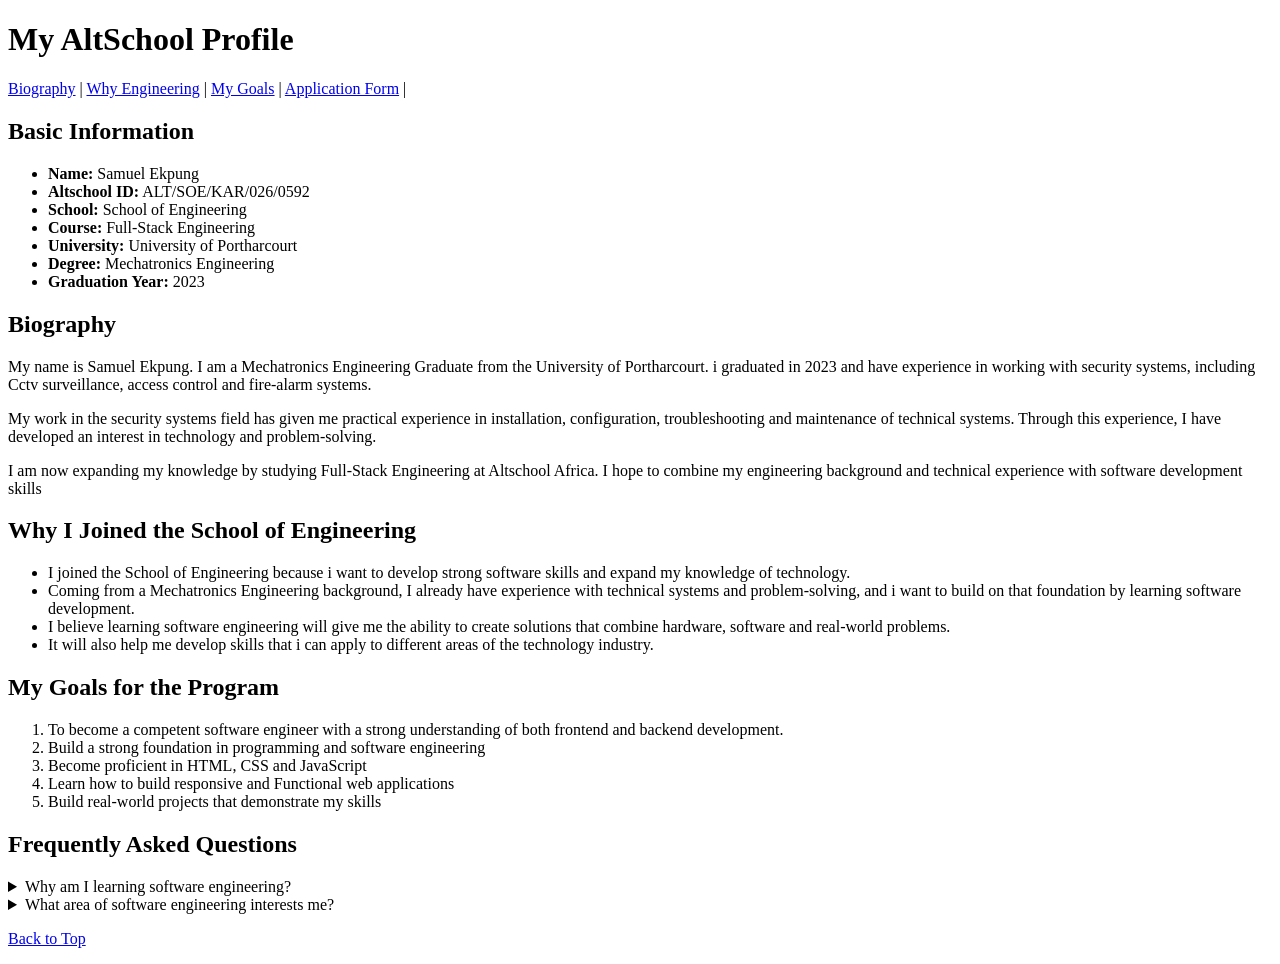
<file: index.html>
<!DOCTYPE html>
<html lang="en">
<head> 
<meta charset="UTF-8">
<title>my Altschool Profile</title>
</head>
   
    <body id="top">
<h1>My AltSchool Profile</h1>

    <nav aria-label="Main navigation">

    <a href="#Biography">Biography</a> |
    <a href="#why-engineering">Why Engineering</a> |
    <a href="#goals">My Goals</a> |
  <a href="form.html">Application Form</a> |

</nav>
<h2>Basic Information</h2>

<ul>
    <li><strong>Name:</strong> Samuel Ekpung</li>
    <li><strong>Altschool ID:</strong> ALT/SOE/KAR/026/0592</li>
    <li><strong>School:</strong> School of Engineering</li>
    <li><strong>Course:</strong> Full-Stack Engineering</li>
    <li><strong>University:</strong> University of Portharcourt</li>
    <li><strong>Degree:</strong> Mechatronics Engineering</li>
    <li><strong>Graduation Year:</strong> 2023</li>

</ul>
<section id="Biography">
<h2>Biography</h2>

<p>
    My name is Samuel Ekpung. I am a Mechatronics Engineering Graduate from the University of Portharcourt. 
    i graduated in 2023 and have experience in working with security systems, 
    including Cctv surveillance, access control and fire-alarm systems.
</p>
<p>
    My work in the security systems field has given me practical experience
    in installation, configuration, troubleshooting and maintenance of technical systems.
    Through this experience, I have developed an interest in technology and problem-solving.
</p>
<p>
    I am now expanding my knowledge by studying Full-Stack Engineering at Altschool Africa. 
    I hope to combine my engineering background and technical experience with software
    development skills
</p>
</section>
<section id="why-engineering">
    <h2>Why I Joined the School of Engineering</h2>

        <ul>
        <li>I joined the School of Engineering because i want to develop strong 
        software skills and expand my knowledge of technology.</li>
         <li>Coming from a Mechatronics Engineering background, I already have
         experience with technical systems and problem-solving, and i want to
         build on that foundation by learning software development.</li>
        <li>I believe learning software engineering will give me the ability 
        to create solutions that combine hardware, software and real-world 
        problems.</li>
        <li>It will also help me develop skills that i can apply to
        different areas of the technology industry.</li>
    </ul>

</section>
<section  id="goals">
<h2>My Goals for the Program</h2>
<ol>
    
   <li>To become a competent software engineer with a strong understanding
    of both frontend and backend development.</li>
    <li>Build a strong foundation in programming and software engineering</li>
<li>Become proficient in HTML, CSS and JavaScript</li>
<li>Learn how to build responsive and Functional web applications</li>
<li>Build real-world projects that demonstrate my skills</li>

</ol>
</section>
<section>
    <h2>Frequently Asked Questions</h2>

    <details name="faq">
        <summary>Why am I learning software engineering?</summary>

        <p>
            I want to expand my technical skills beyond my engineering 
            and security systems background and become capable of building 
            software solutions.
        </p>
    </details>
    <details name="faq">
        <summary>What area of software engineering interests me?</summary>

        <p>
            I am interested in both frontend and backend development because
             I want to understand how complete web applications are built.
        </p>
    </details>
</section>
<p>
    <a  href="#top">Back to Top</a>
</p>
 
</body>
    </html>
</file>
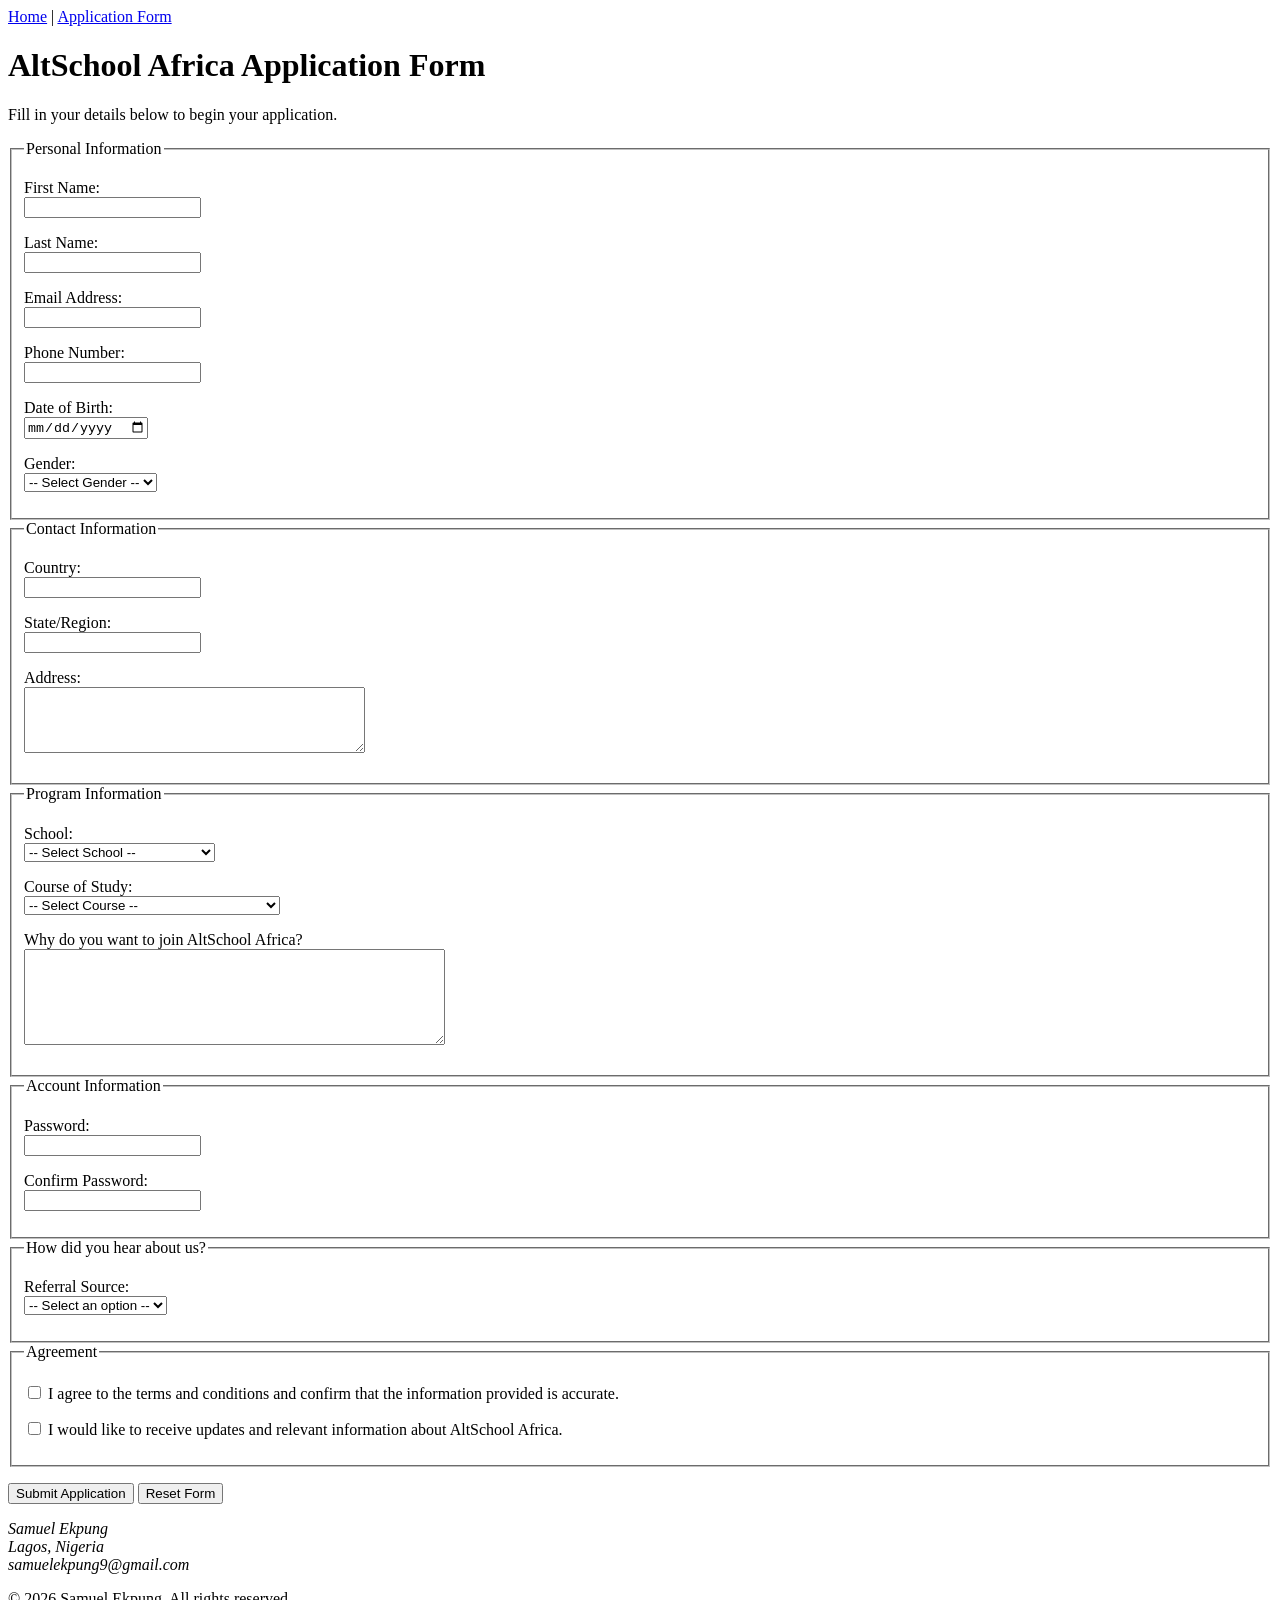
<file: Part A/form.html>
<!DOCTYPE html> <html lang="en"> <head> 
    <meta charset="UTF-8"> 
    <meta name="viewport" content="width=device-width, initial-scale=1.0"> 
    <title>AltSchool Africa - Application Form</title> 
</head> 
<body> 
    <header> <nav aria-label="Main navigation"> 
        <a href="index.html">Home</a> |
        <a href="form.html" aria-current="page">Application Form</a> 
    </nav> </header> <main> <header> 
        <h1>AltSchool Africa Application Form</h1> 
        <p>Fill in your details below to begin your application.</p> 
    </header>
<form action="#" method="post">

  <fieldset>
    <legend>Personal Information</legend>

    <p>
      <label for="first-name">First Name:</label><br>
      <input
        type="text"
        id="first-name"
        name="first_name"
        autocomplete="given-name"
        required
      >
    </p>

    <p>
      <label for="last-name">Last Name:</label><br>
      <input
        type="text"
        id="last-name"
        name="last_name"
        autocomplete="family-name"
        required
      >
    </p>

    <p>
      <label for="email">Email Address:</label><br>
      <input
        type="email"
        id="email"
        name="email"
        autocomplete="email"
        required
      >
    </p>

    <p>
      <label for="phone">Phone Number:</label><br>
      <input
        type="tel"
        id="phone"
        name="phone"
        autocomplete="tel"
        required
      >
    </p>

    <p>
      <label for="date-of-birth">Date of Birth:</label><br>
      <input
        type="date"
        id="date-of-birth"
        name="date_of_birth"
        required
      >
    </p>

    <p>
      <label for="gender">Gender:</label><br>
      <select id="gender" name="gender" required>
        <option value="">-- Select Gender --</option>
        <option value="male">Male</option>
        <option value="female">Female</option>
        <option value="other">Other</option>
        <option value="prefer-not-to-say">Prefer not to say</option>
      </select>
    </p>

  </fieldset>

  <fieldset>
    <legend>Contact Information</legend>

    <p>
      <label for="country">Country:</label><br>
      <input
        type="text"
        id="country"
        name="country"
        autocomplete="country-name"
        required
      >
    </p>

    <p>
      <label for="state">State/Region:</label><br>
      <input
        type="text"
        id="state"
        name="state"
        autocomplete="address-level1"
        required
      >
    </p>

    <p>
      <label for="address">Address:</label><br>
      <textarea
        id="address"
        name="address"
        rows="4"
        cols="40"
        autocomplete="street-address"
        required
      ></textarea>
    </p>

  </fieldset>

  <fieldset>
    <legend>Program Information</legend>

    <p>
      <label for="school">School:</label><br>
      <select id="school" name="school" required>
        <option value="">-- Select School --</option>
        <option value="school-of-engineering">School of Engineering</option>
        <option value="school-of-data">School of Data</option>
        <option value="school-of-product">School of Product</option>
        <option value="school of business">School of Business</option>
        <option value="school-of-creative-economy">School of Creative Economy</option>
      </select>
    </p>

    <p>
      <label for="course">Course of Study:</label><br>
      <select id="course" name="course" required>
        <option value="">-- Select Course --</option>
        <option value="javascript for beginners">Javascript for Beginners</option>
        <option value="ai-powered fullstack engineering">AI-Powered Fullstack Engineering</option>
        <option value="cloud-engineering">Cloud Engineering</option>
        <option value="cyber security">Cyber security</option>
        <option value="music business and afrobeats">Music Business and Afrobeats</option>
        <option value="technical product management">Technical Product Management</option>
        <option value="launchpad">Launchpad</option>
        <option value="content creation">Content Creation</option>
        <option value="sales">Sales</option>
        <option value="digital marketing automation and sales">Digital Marketing Automation and Sales</option>
      </select>
    </p>

    <p>
      <label for="learning-reason">Why do you want to join AltSchool Africa?</label><br>
      <textarea
        id="learning-reason"
        name="learning_reason"
        rows="6"
        cols="50"
        required
      ></textarea>
    </p>

  </fieldset>

  <fieldset>
    <legend>Account Information</legend>

    <p>
      <label for="password">Password:</label><br>
      <input
        type="password"
        id="password"
        name="password"
        autocomplete="new-password"
        minlength="8"
        required
      >
    </p>

    <p>
      <label for="confirm-password">Confirm Password:</label><br>
      <input
        type="password"
        id="confirm-password"
        name="confirm_password"
        autocomplete="new-password"
        minlength="8"
        required
      >
    </p>

  </fieldset>

  <fieldset>
    <legend>How did you hear about us?</legend>

    <p>
      <label for="referral">Referral Source:</label><br>
      <select id="referral" name="referral" required>
        <option value="">-- Select an option --</option>
        <option value="friend">Friend or Family</option>
        <option value="social-media">Social Media</option>
        <option value="search-engine">Search Engine</option>
        <option value="advertisement">Advertisement</option>
        <option value="event">Event</option>
        <option value="other">Other</option>
      </select>
    </p>

  </fieldset>

  <fieldset>
    <legend>Agreement</legend>

    <p>
      <input type="checkbox" id="terms" name="terms" required>
      <label for="terms">
        I agree to the terms and conditions and confirm that the information
        provided is accurate.
      </label>
    </p>

    <p>
      <input type="checkbox" id="updates" name="updates">
      <label for="updates">
        I would like to receive updates and relevant information about AltSchool Africa.
      </label>
    </p>

  </fieldset>

  <p>
    <button type="submit">Submit Application</button>
    <button type="reset">Reset Form</button>
  </p>

</form>

</main> <footer> <address> Samuel Ekpung<br> Lagos, Nigeria<br> samuelekpung9@gmail.com</address>
<p>&copy; 2026 Samuel Ekpung. All rights reserved.</p>

</footer> </body> </html>
</file>
